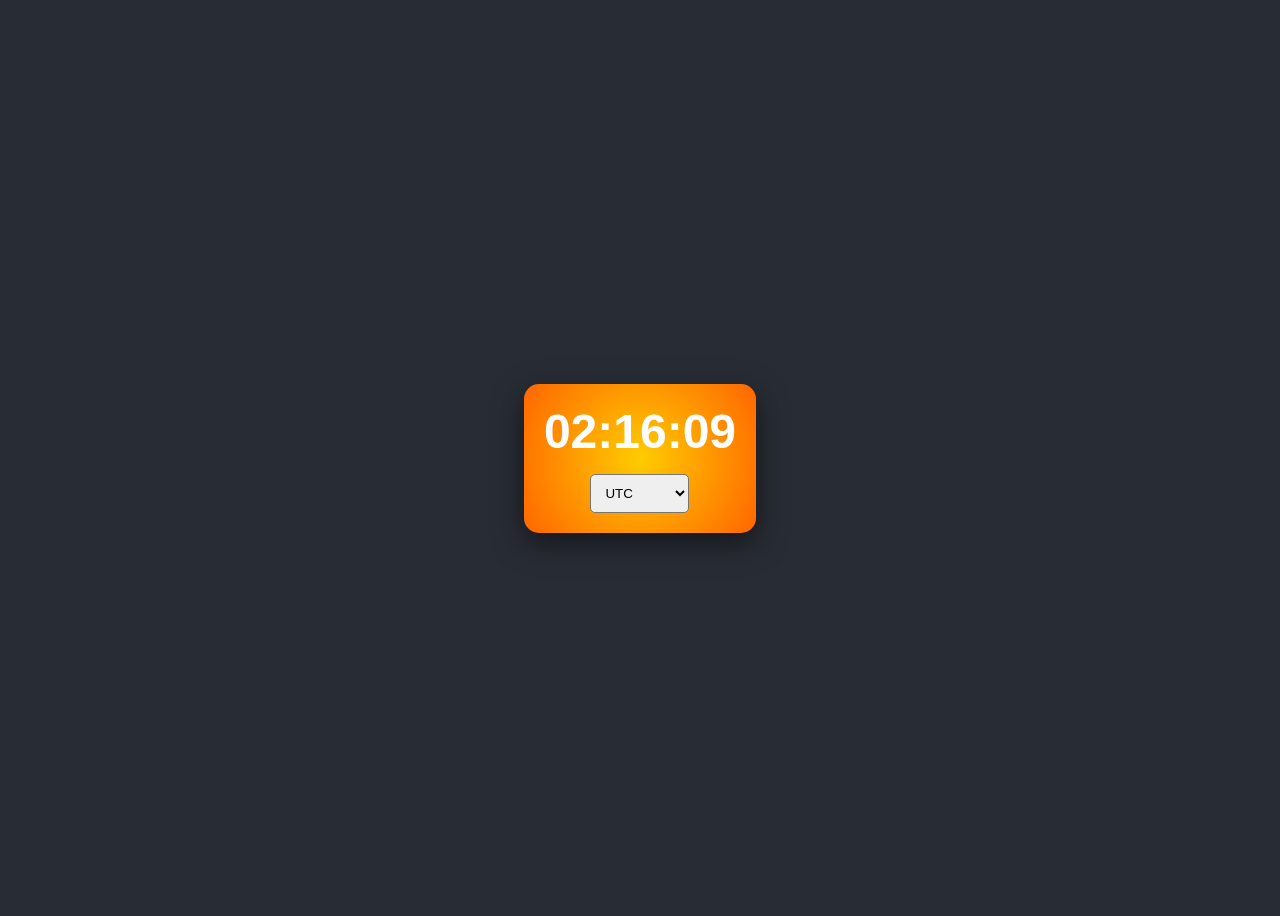
<file: clock.html>
<!DOCTYPE html>
<html lang="en">
<head>
    <meta charset="UTF-8">
    <meta name="viewport" content="width=device-width, initial-scale=1.0">
    <title>Digital Clock</title>
    <style>
        body {
            display: flex;
            align-items: center;
            justify-content: center;
            height: 100vh;
            background-color: #282c34;
            color: white;
            font-family: 'Arial', sans-serif;
            text-align: center;
        }
        .clock {
            background: radial-gradient(circle, #ffcc00, #ff6600);
            border-radius: 15px;
            padding: 20px;
            box-shadow: 0 10px 30px rgba(0, 0, 0, 0.5);
        }
        select {
            margin-top: 20px;
            padding: 10px;
            border-radius: 5px;
        }
        h1 {
            font-size: 3em;
            margin: 0;
        }
        .timezone {
            margin-top: 15px;
        }
    </style>
</head>
<body>
    <div class="clock">
        <h1 id="time">Loading...</h1>
        <select id="timezone" class="timezone">
            <option value="UTC">UTC</option>
            <option value="America/New_York">New York</option>
            <option value="Europe/London">London</option>
            <option value="Asia/Tokyo">Tokyo</option>
            <option value="Australia/Sydney">Sydney</option>
        </select>
    </div>
    <script>
        function updateClock() {
            const timezone = document.getElementById('timezone').value;
            const options = { timeZone: timezone, hour12: false, hour: '2-digit', minute: '2-digit', second: '2-digit' };
            const formatter = new Intl.DateTimeFormat([], options);
            const [hour, minute, second] = formatter.format(new Date()).split(':');
            document.getElementById('time').textContent = `${hour}:${minute}:${second}`;
        }
        document.getElementById('timezone').addEventListener('change', updateClock);
        setInterval(updateClock, 1000);
        updateClock();
    </script>
</body>
</html>
</file>
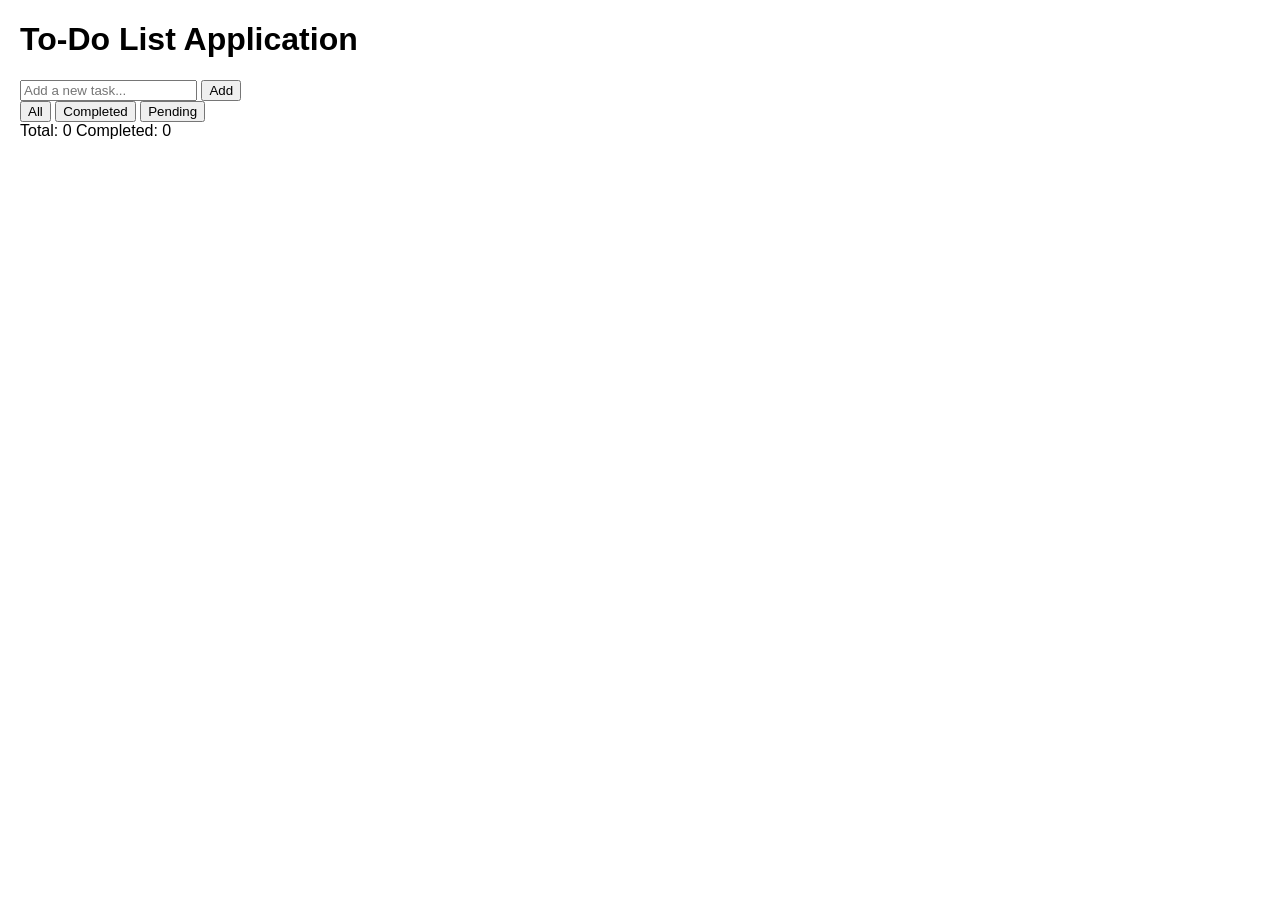
<file: todo.html>
<!DOCTYPE html>
<html lang="en">
<head>
    <meta charset="UTF-8">
    <meta name="viewport" content="width=device-width, initial-scale=1.0">
    <title>To-Do List Application</title>
    <style>
        body { font-family: Arial, sans-serif; margin: 20px; }
        #todo-container { margin-top: 20px; }
        .todo { display: flex; justify-content: space-between; margin-bottom: 5px; }
        .hidden { display: none; }
    </style>
</head>
<body>
    <h1>To-Do List Application</h1>
    <div>
        <input type="text" id="todo-input" placeholder="Add a new task...">
        <button id="add-todo">Add</button>
    </div>
    <div>
        <button id="filter-all">All</button>
        <button id="filter-completed">Completed</button>
        <button id="filter-pending">Pending</button>
    </div>
    <div id="stats">
        <span id="total-todos">Total: 0</span>
        <span id="completed-todos">Completed: 0</span>
    </div>
    <div id="todo-container"></div>
    <script>
        let todos = [];
        const todoInput = document.getElementById('todo-input');
        const todoContainer = document.getElementById('todo-container');
        const totalTodos = document.getElementById('total-todos');
        const completedTodos = document.getElementById('completed-todos');

        document.getElementById('add-todo').addEventListener('click', function() {
            const task = todoInput.value;
            if (task) {
                todos.push({ task, completed: false });
                todoInput.value = '';
                renderTodos();
                updateStats();
            }
        });

        function renderTodos(filter = 'all') {
            todoContainer.innerHTML = '';
            todos.forEach((todo, index) => {
                if (filter === 'all' || (filter === 'completed' && todo.completed) || (filter === 'pending' && !todo.completed)) {
                    const todoDiv = document.createElement('div');
                    todoDiv.classList.add('todo');
                    todoDiv.innerHTML = `<span>${todo.task}</span> <button onclick="toggleComplete(${index})">${todo.completed ? 'Undo' : 'Complete'}</button> <button onclick="deleteTodo(${index})">Delete</button>`;
                    todoContainer.appendChild(todoDiv);
                }
            });
        }

        window.toggleComplete = function(index) {
            todos[index].completed = !todos[index].completed;
            renderTodos();
            updateStats();
        };

        window.deleteTodo = function(index) {
            todos.splice(index, 1);
            renderTodos();
            updateStats();
        };

        function updateStats() {
            totalTodos.textContent = `Total: ${todos.length}`;
            completedTodos.textContent = `Completed: ${todos.filter(todo => todo.completed).length}`;
        }

        document.getElementById('filter-all').addEventListener('click', () => renderTodos('all'));
        document.getElementById('filter-completed').addEventListener('click', () => renderTodos('completed'));
        document.getElementById('filter-pending').addEventListener('click', () => renderTodos('pending'));
    </script>
</body>
</html>
</file>
